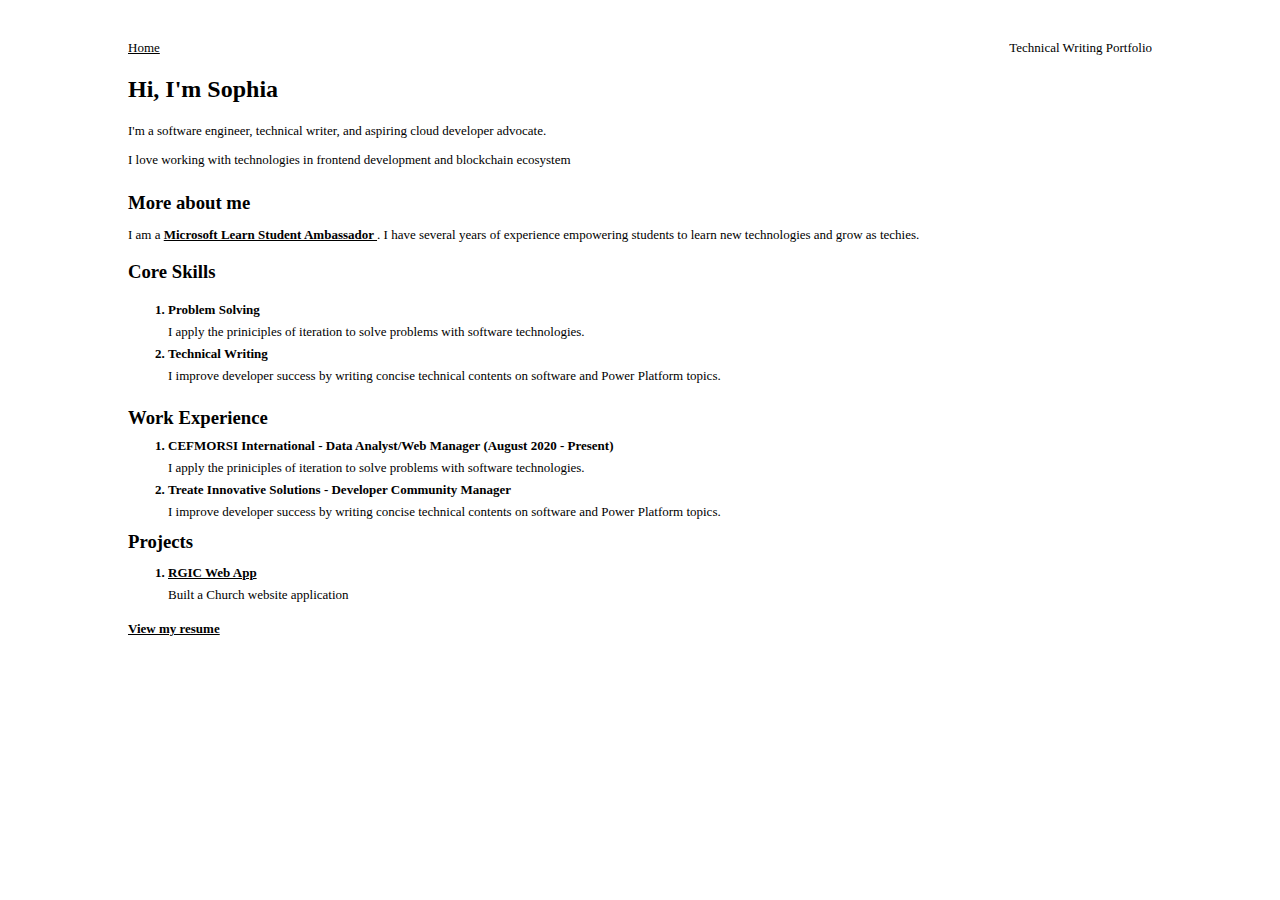
<file: index.html>
<!DOCTYPE html>
<html lang="en">
<head>
    <meta charset="UTF-8">
    <meta http-equiv="X-UA-Compatible" content="IE=edge">
    <meta name="viewport" content="width=device-width, initial-scale=1.0">
    <title>Portfolio Website</title>
    <link rel="stylesheet" href="./styles.css">
</head>
<body>
    <nav>
        <ul>
            <li id="link1">Home</li>
            <li id="link2">Technical Writing Portfolio</li>
        </ul>
    </nav>
    
<div id="intro">
    <h2>Hi, I'm Sophia</h2>
    <p>I'm a software engineer, technical writer, and aspiring cloud developer advocate.</p>
    <p>I love working with technologies in frontend development and blockchain ecosystem</p>
</div>
<div id="div2">
    <h3>More about me</h3>
    <p>I am a <a href="https://studentambassadors.microsoft.com/" target="_blank">
        Microsoft Learn Student Ambassador
    </a>. I have several years of experience empowering students to learn new technologies and grow as techies.
</p>
</div>
<div id="div3">
    <h3>Core Skills</h3>
    <ol>
        <li>Problem Solving</li>
        <p>I apply the priniciples of iteration to solve problems with software technologies.</p>
        <li>Technical Writing</li>
        <p>I improve developer success by writing concise technical contents on software and Power Platform topics.</p>
    </ol>
</div>

<div id="div4">
    <h3>Work Experience</h3>
    <ol>
        <li>CEFMORSI International - Data Analyst/Web Manager (August 2020 - Present)</li>
        <p>I apply the priniciples of iteration to solve problems with software technologies.</p>
        
        <li>Treate Innovative Solutions - Developer Community Manager</li>
        <p>I improve developer success by writing concise technical contents on software and Power Platform topics.</p>
    </ol>
</div>

<div id="div5">
    <h3>Projects</h3>
    <ol>
        <a href="https://refugegospelinternationalchurch.org/"> <li>RGIC Web App </li></a>
        <p>Built a Church website application </p>
    </ol>
</div>

<a href="https://docs.google.com/document/d/1m6_9jML8oAVdatNlQdZb24lgHfwu7LMahOlZV48P-B8/edit?usp=sharing">View my resume</a>
</body>
</html>
</file>
<file: styles.css>
body{
  width: 80%;
  margin: auto;
  margin-top: 40px;
  margin-bottom: 40px;
}
ul {
    list-style-type: none;
    margin: 0;
    padding: 0;
    overflow: hidden;
  }
  
  #link1 {
    float: left;
    text-decoration: underline;
    font-size: small;
    font-weight: 100;
   cursor: pointer;
  }
  
  /* #link1 a {
    display: block;
    color: black;
    text-align: center;
    padding: 14px 16px;
    text-decoration: none;
  } */
  
  #link2:hover {
    text-decoration: underline;
    cursor: pointer;
  }
  #link2{
    float: right;
    font-size: small;
    font-weight: 100;
  }

  #intro p{
    font-size: small;
  }
  #div2 h3{
    margin-top: 30px;
    line-height: 10px;
  }
  #div2 p{
    font-size: small;
  }
  #div2 a{
   color: black;
   font-weight: bold;
  }
 
  #div3 li{
    font-weight: bold;
    font-size: small;
    
  }
  #div3 p{
    font-size: small;
    line-height: 2px;
  }

  #div4 h3{
    margin-top: 40px;
    line-height: 2px;
  }
  
  #div4 li{
    font-weight: bold;
    font-size: small;
  }
  #div4 p{
    font-size: small;
    line-height: 2px;
  }
  #div5 a{
    color: black;
    line-height: 2px;
  }
  #div5 li{
    font-size: small;
    font-weight: bold;
  }
  #div5 p{
    font-size: small;
  }
  a {
    color: #000000;
    font-weight: bold;
    font-size: small;
}
</file>
